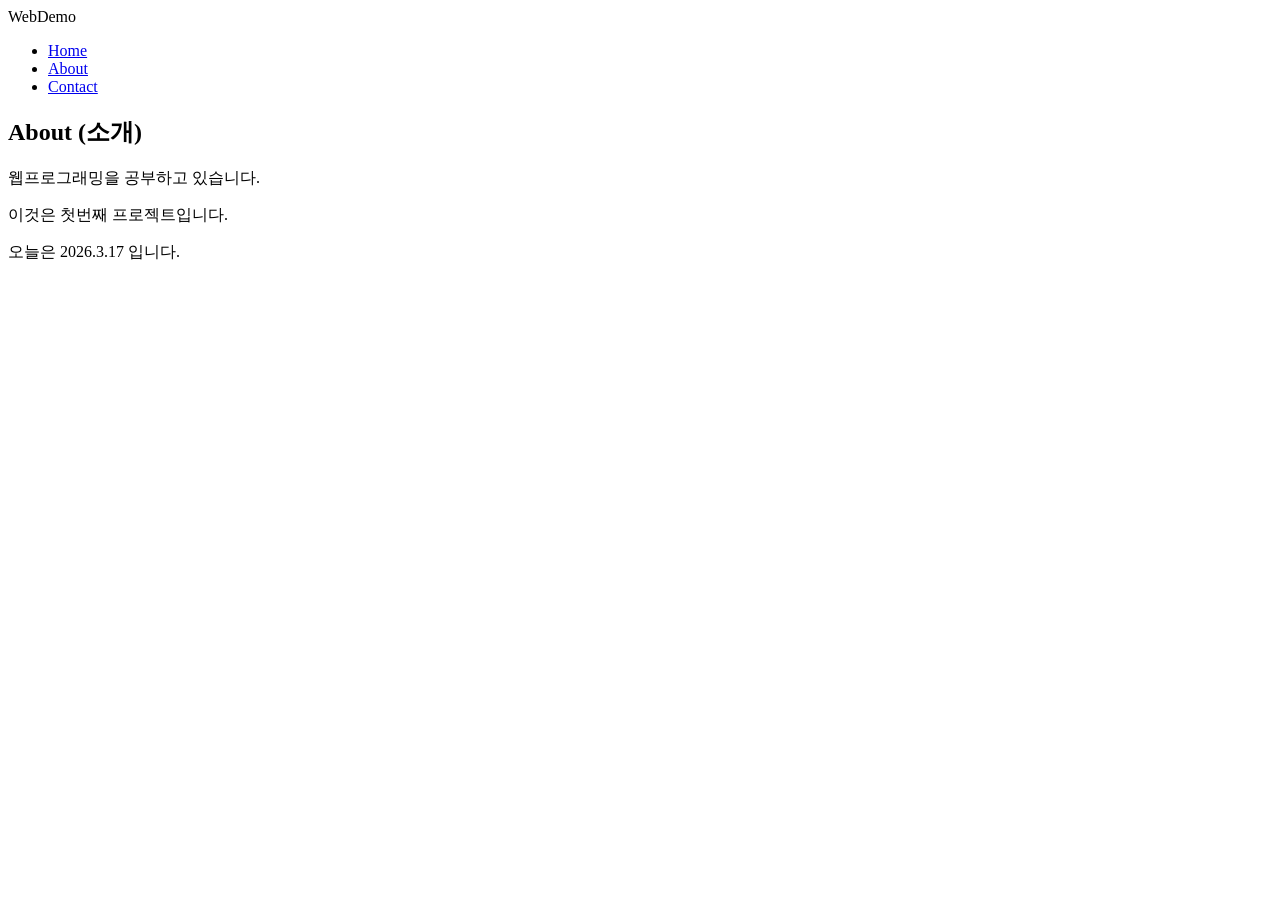
<file: contact.html>
<!doctype html>
<html lang="en">
  <head>
    <meta charset="UTF-8" />
    <meta name="viewport" content="width=device-width, initial-scale=1.0" />
    <title>웹프로그래밍 데모</title>
    <link rel="stylesheet" href="style.css" />
  </head>
  <body>
    <!-- 여기는 메뉴입니다. -->
    <nav class="navbar">
      <div class="container">
        <div class="logo">WebDemo</div>
        <ul class="nav">
          <li>
            <a href="/">Home</a>
          </li>
          <li>
            <a href="/about.html">About</a>
          </li>
          <li>
            <a href="/contact.html">Contact</a>
          </li>
        </ul>
      </div>
    </nav>

    <!-- 메인 섹션  -->
    <section class="main">
      <div class="container">
        <h1>About (소개)</h1>

        <p>웹프로그래밍을 공부하고 있습니다.</p>
        <p>이것은 첫번째 프로젝트입니다.</p>
        <p>오늘은 2026.3.17 입니다.</p>
      </div>
    </section>

    <script src="main.js"></script>
  </body>
</html>
</file>
<file: style.css>
document.getElementById('time').innerHTML = new Date().toLocaleString()

function pink() {
  document.body.style.backgroundColor = 'pink'
}
function lightblue() {
  document.body.style.backgroundColor = 'lightblue'
}
function yellow() {
  document.body.style.backgroundColor = 'yellow'
}
function reset() {
  document.body.style.backgroundColor = 'linen'
}

function showhtml() {
  document.getElementById('fig').src = 'img/html5.png'
  document.getElementById('desc').innerHTML =
    '<h3>HTML</h3>은 구조적 웹문서를 작성하는데 사용하는 마크업 언어이다'
}
function showcss() {
  document.getElementById('fig').src = 'img/css3.png'
  document.getElementById('desc').innerHTML =
    '<span style="color:red;">CSS3</span>는 HTML 문서의 스타일을 지정하기 위한 언어이다.'
}
function showjs() {
  document.getElementById('fig').src = 'img/js.png'
  document.getElementById('desc').innerHTML =
    'Javascript는 웹을 위한 프로그래밍 언어이며 웹문서에서 동작을 실행할 수 있게 한다.'
}
function hide() {
  document.getElementById('fig').src = ''
  document.getElementById('desc').innerHTML = ''
}
</file>
